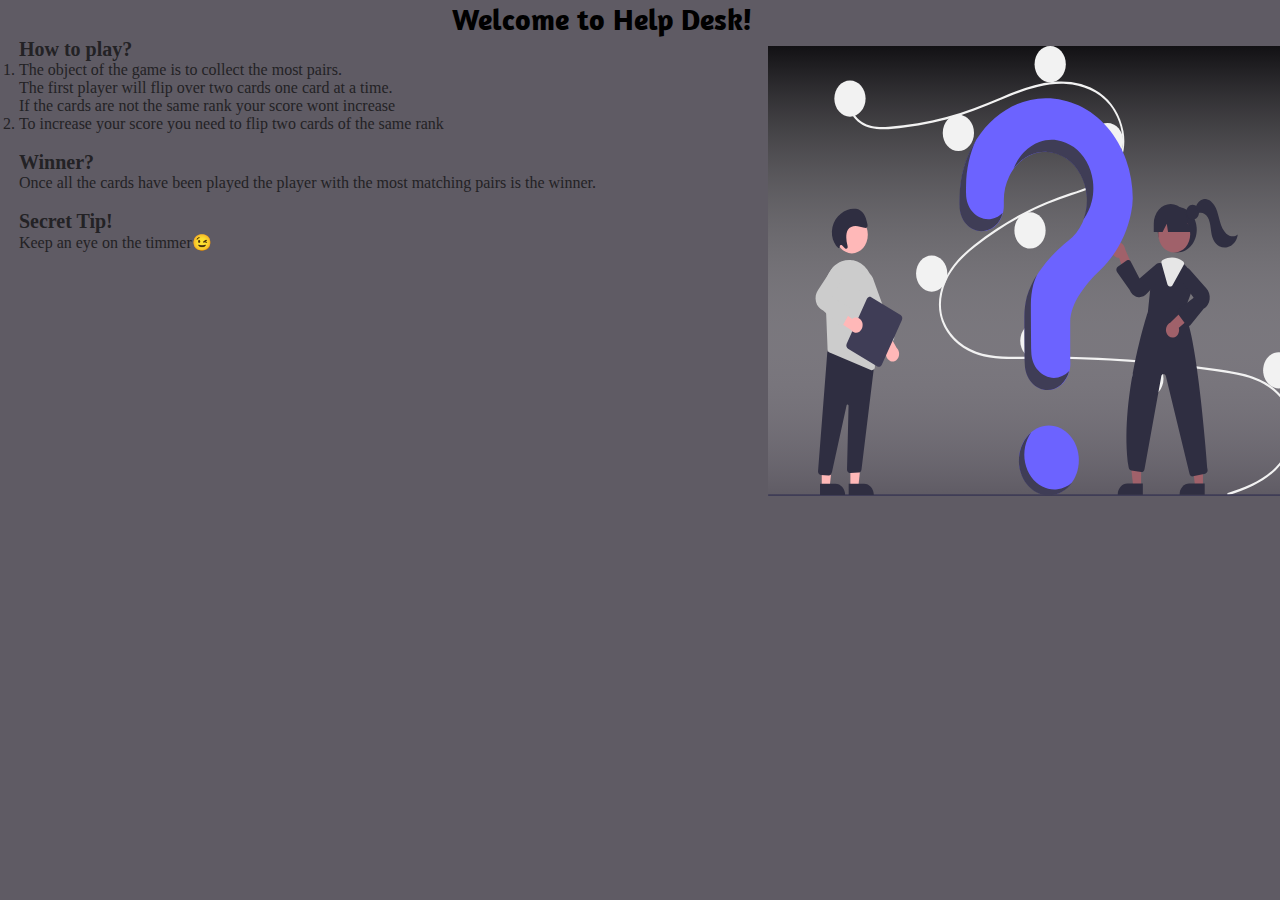
<file: help.html>
<!DOCTYPE html>
<html lang="en">
<head>
    <meta charset="UTF-8">
    <meta name="viewport" content="width=device-width, initial-scale=1.0">
    <title>HELP DESK</title>
    <link rel="stylesheet" href="help.css">
    <link rel="preconnect" href="https://fonts.gstatic.com">
    <link href="https://fonts.googleapis.com/css2?family=Amaranth:wght@700&display=swap" rel="stylesheet">
</head>
<body>
    <div class="heading">
        <h1>Welcome to Help Desk!</h1>
    </div>
    <div class="row">
        <div class="column1">
    <div class="rules">
        <div class="rulesheading">
            <div class="p1">How to play?</div>
        </div>
        <div class="allrules">
            <ol>
                <li>The object of the game is to collect the most pairs.</br>The first player will flip over two cards one card at a time.</br> If the cards are not the same rank your score wont increase</li>
                <li>To increase your score you need to flip two cards of the same rank</li>

              </ol>
            </br>
        <div class="win">
            <div class="p1">Winner?</div>
            <p>Once all the cards have been played the player with the most matching pairs is the winner.</p>
        </div>
           </br>
        <div class="tip">
            <div class="p1">Secret Tip!</div>
            <p>Keep an eye on the timmer😉</p>
        </div>

        </div>
    </div>
</div>
<div class="column2">
    <div class="animation">
    <svg width="550" height="450" viewBox="0 0 550 450" fill="none" xmlns="http://www.w3.org/2000/svg">
        <g id="undraw_Questions_re_1fy7 (1) 1" clip-path="url(#clip0)">
        <rect width="550" height="450" fill="url(#paint0_linear)"/>
        <path id="Vector" d="M280.896 449.046C297.438 449.046 310.848 433.477 310.848 414.272C310.848 395.066 297.438 379.497 280.896 379.497C264.354 379.497 250.944 395.066 250.944 414.272C250.944 433.477 264.354 449.046 280.896 449.046Z" fill="#6C63FF"/>
        <path id="Vector_2" d="M459.833 447.093C476.59 441.25 494.404 435.157 507.694 421.268C519.569 408.856 527.586 389.903 522.666 371.29C517.757 352.714 503.051 340.328 487.869 334.167C479.257 330.673 470.248 328.735 461.243 327.212C451.453 325.557 441.62 324.201 431.792 322.896C391.995 317.611 352.049 314.383 311.954 313.211C292.169 312.632 272.388 312.646 252.601 312.98C234.929 313.278 216.318 313.27 199.924 304.55C187.176 297.769 175.606 285.433 172.054 269.221C167.953 250.507 175.516 231.45 186.366 217.897C192.084 210.753 198.768 204.74 205.663 199.211C213.143 193.213 220.883 187.64 228.792 182.438C244.368 172.196 260.652 163.48 277.475 156.38C285.774 152.877 294.197 149.854 302.692 147.066C309.866 144.711 317.062 142.353 323.995 139.145C337.397 132.943 350.145 122.438 353.553 105.216C356.783 88.8936 351.337 71.1742 341.79 59.0486C330.745 45.02 314.091 38.8704 298.125 37.8754C280.2 36.7583 262.688 41.9667 245.84 48.5768C227.871 55.6269 210.289 63.7334 191.94 69.444C173.745 75.1012 155.197 79.104 136.466 81.4159C127.297 82.5495 117.85 83.8295 108.626 82.9617C100.895 82.2344 93.2044 79.5948 87.507 73.2251C82.6218 67.7634 79.7117 60.2572 80.7122 52.3358C80.8939 50.8971 82.7765 51.5087 82.5958 52.9387C81.378 62.5812 87.0235 71.4665 93.9804 76.018C102.021 81.2782 111.805 81.2854 120.756 80.6838C140.166 79.3228 159.444 76.0872 178.392 71.0107C197.009 66.0738 214.962 59.0162 232.894 51.4771C249.925 44.3169 267.337 37.3286 285.532 35.7777C301.32 34.432 317.927 37.1023 331.681 46.6811C343.769 55.0996 352.657 69.1389 355.49 85.2493C358.257 100.992 354.424 116.838 344.16 127.823C333.532 139.198 318.96 144.061 305.38 148.54C288.156 154.22 271.302 160.861 254.987 169.482C238.451 178.197 222.591 188.549 207.584 200.423C193.099 211.915 178.804 226.376 174.222 246.878C172.088 256.428 172.482 266.558 176.053 275.578C179.228 283.599 184.457 290.346 190.548 295.55C205.082 307.966 223.4 310.516 240.956 310.769C260.673 311.054 280.391 310.281 300.115 310.657C340.311 311.423 380.425 314.264 420.457 319.179C430.488 320.412 440.507 321.774 450.512 323.267C459.512 324.609 468.542 325.943 477.39 328.328C493.123 332.567 508.433 340.719 518.211 356.206C522.551 362.919 525.24 370.874 525.99 379.223C526.675 387.934 524.838 396.662 521.445 404.412C513.936 421.565 499.871 432.476 484.934 439.644C476.934 443.483 468.635 446.392 460.352 449.28C459.146 449.7 458.63 447.512 459.833 447.093L459.833 447.093Z" fill="#F2F2F2"/>
        <path id="Vector_3" d="M81.9736 70.6832C90.6043 70.6832 97.6009 62.5602 97.6009 52.5399C97.6009 42.5197 90.6043 34.3966 81.9736 34.3966C73.3428 34.3966 66.3463 42.5197 66.3463 52.5399C66.3463 62.5602 73.3428 70.6832 81.9736 70.6832Z" fill="#F2F2F2"/>
        <path id="Vector_4" d="M190.388 105.08C199.019 105.08 206.015 96.9568 206.015 86.9366C206.015 76.9163 199.019 68.7933 190.388 68.7933C181.757 68.7933 174.761 76.9163 174.761 86.9366C174.761 96.9568 181.757 105.08 190.388 105.08Z" fill="#F2F2F2"/>
        <path id="Vector_5" d="M282.198 36.2866C290.829 36.2866 297.826 28.1635 297.826 18.1433C297.826 8.12303 290.829 0 282.198 0C273.568 0 266.571 8.12303 266.571 18.1433C266.571 28.1635 273.568 36.2866 282.198 36.2866Z" fill="#F2F2F2"/>
        <path id="Vector_6" d="M339.499 113.396C348.129 113.396 355.126 105.273 355.126 95.2523C355.126 85.232 348.129 77.109 339.499 77.109C330.868 77.109 323.871 85.232 323.871 95.2523C323.871 105.273 330.868 113.396 339.499 113.396Z" fill="#F2F2F2"/>
        <path id="Vector_7" d="M262.013 202.6C270.644 202.6 277.64 194.477 277.64 184.457C277.64 174.436 270.644 166.313 262.013 166.313C253.382 166.313 246.386 174.436 246.386 184.457C246.386 194.477 253.382 202.6 262.013 202.6Z" fill="#F2F2F2"/>
        <path id="Vector_8" d="M163.691 245.69C172.322 245.69 179.319 237.567 179.319 227.547C179.319 217.527 172.322 209.404 163.691 209.404C155.061 209.404 148.064 217.527 148.064 227.547C148.064 237.567 155.061 245.69 163.691 245.69Z" fill="#F2F2F2"/>
        <path id="Vector_9" d="M267.873 312.972C276.504 312.972 283.501 304.849 283.501 294.828C283.501 284.808 276.504 276.685 267.873 276.685C259.243 276.685 252.246 284.808 252.246 294.828C252.246 304.849 259.243 312.972 267.873 312.972Z" fill="#F2F2F2"/>
        <path id="Vector_10" d="M379.869 350.77C388.5 350.77 395.496 342.647 395.496 332.627C395.496 322.607 388.5 314.484 379.869 314.484C371.238 314.484 364.242 322.607 364.242 332.627C364.242 342.647 371.238 350.77 379.869 350.77Z" fill="#F2F2F2"/>
        <path id="Vector_11" d="M510.748 342.455C519.378 342.455 526.375 334.331 526.375 324.311C526.375 314.291 519.378 306.168 510.748 306.168C502.117 306.168 495.12 314.291 495.12 324.311C495.12 334.331 502.117 342.455 510.748 342.455Z" fill="#F2F2F2"/>
        <path id="Vector_12" d="M549.225 450H0.775315C0.570082 449.999 0.373463 449.904 0.228551 449.735C0.083639 449.567 0.0022583 449.338 0.0022583 449.1C0.0022583 448.862 0.083639 448.633 0.228551 448.464C0.373463 448.296 0.570082 448.2 0.775315 448.2H549.225C549.43 448.2 549.628 448.295 549.773 448.463C549.918 448.632 550 448.861 550 449.1C550 449.339 549.918 449.568 549.773 449.736C549.628 449.905 549.43 450 549.225 450V450Z" fill="#3F3D56"/>
        <path id="Vector_13" d="M409.207 206.377C419.995 206.377 428.741 196.223 428.741 183.698C428.741 171.172 419.995 161.019 409.207 161.019C398.418 161.019 389.673 171.172 389.673 183.698C389.673 196.223 398.418 206.377 409.207 206.377Z" fill="#2F2E41"/>
        <path id="Vector_14" d="M373.11 440.072H365.127L361.329 404.324H373.112L373.11 440.072Z" fill="#A0616A"/>
        <path id="Vector_15" d="M359.425 437.424H374.821V448.678H349.732C349.732 447.2 349.982 445.736 350.47 444.371C350.957 443.006 351.671 441.765 352.571 440.72C353.471 439.675 354.54 438.846 355.716 438.28C356.892 437.715 358.152 437.424 359.425 437.424Z" fill="#2F2E41"/>
        <path id="Vector_16" d="M434.968 440.072H426.986L423.187 404.324H434.97L434.968 440.072Z" fill="#A0616A"/>
        <path id="Vector_17" d="M421.283 437.424H436.679V448.678H411.59C411.59 447.2 411.841 445.736 412.328 444.371C412.815 443.006 413.529 441.765 414.429 440.72C415.329 439.675 416.398 438.846 417.574 438.28C418.75 437.715 420.01 437.424 421.283 437.424V437.424Z" fill="#2F2E41"/>
        <path id="Vector_18" d="M406.238 206.509C415.071 206.509 422.231 198.196 422.231 187.942C422.231 177.687 415.071 169.374 406.238 169.374C397.406 169.374 390.246 177.687 390.246 187.942C390.246 198.196 397.406 206.509 406.238 206.509Z" fill="#A0616A"/>
        <path id="Vector_19" d="M415.77 266.408L422.926 247.32C424.664 242.842 425.162 237.848 424.352 233.028C423.541 228.207 421.462 223.798 418.401 220.408C417.772 219.686 417.104 219.012 416.402 218.389C412.871 215.182 408.52 213.434 404.037 213.422C401.023 213.436 398.047 214.204 395.312 215.675C395.077 215.796 394.849 215.925 394.615 216.053C394.165 216.303 393.723 216.575 393.293 216.854C390.49 218.723 388.104 221.331 386.328 224.466C384.553 227.602 383.437 231.178 383.07 234.907L379.912 265.63C379.118 268.041 350.78 355.129 360.691 421.617C360.796 422.327 361.094 422.979 361.542 423.478C361.989 423.977 362.563 424.297 363.178 424.391L373.225 425.979C373.959 426.095 374.703 425.884 375.308 425.389C375.914 424.894 376.335 424.151 376.487 423.31L393.345 330.016C393.45 329.436 393.72 328.914 394.11 328.533C394.501 328.152 394.99 327.934 395.5 327.914C396.01 327.894 396.511 328.073 396.923 328.423C397.335 328.772 397.634 329.272 397.773 329.842L421.591 427.952C421.761 428.664 422.128 429.293 422.634 429.741C423.141 430.189 423.761 430.431 424.398 430.431C424.588 430.43 424.777 430.41 424.964 430.371L437.238 427.627C437.952 427.472 438.59 427.013 439.027 426.34C439.464 425.668 439.669 424.829 439.602 423.99C437.798 400.638 428.213 283.667 415.77 266.408Z" fill="#2F2E41"/>
        <path id="Vector_20" d="M405.351 291.522C406.302 291.39 407.216 291.018 408.029 290.432C408.842 289.845 409.535 289.059 410.058 288.128C410.581 287.197 410.922 286.145 411.057 285.045C411.192 283.944 411.117 282.823 410.838 281.76L429.647 265.856L418.323 260.933L402.198 276.79C400.691 277.453 399.445 278.734 398.697 280.391C397.949 282.048 397.75 283.966 398.139 285.782C398.528 287.598 399.477 289.185 400.806 290.243C402.135 291.301 403.752 291.756 405.351 291.522V291.522Z" fill="#A0616A"/>
        <g id="womens_hand">
        <path id="Vector_21" d="M344.087 203.394C343.976 204.498 344.075 205.616 344.376 206.671C344.678 207.726 345.175 208.691 345.833 209.498C346.491 210.306 347.293 210.936 348.183 211.345C349.073 211.753 350.03 211.93 350.985 211.863L359.925 236.804L366.687 225.167L357.161 203.266C356.958 201.41 356.175 199.705 354.961 198.474C353.747 197.243 352.187 196.572 350.575 196.588C348.964 196.604 347.413 197.305 346.217 198.559C345.021 199.814 344.263 201.534 344.087 203.394L344.087 203.394Z" fill="#A0616A"/>
        <path id="Vector_22" d="M371.475 251.148C370.754 251.148 370.034 251.065 369.327 250.903C367.616 250.525 366.012 249.664 364.655 248.396C363.298 247.128 362.231 245.493 361.547 243.633L349.023 225.903C348.758 225.528 348.566 225.092 348.458 224.624C348.35 224.155 348.33 223.666 348.398 223.187C348.467 222.709 348.623 222.254 348.855 221.851C349.088 221.448 349.392 221.108 349.747 220.853L358.657 214.449C358.986 214.213 359.352 214.054 359.734 213.983C360.116 213.911 360.507 213.929 360.883 214.033C361.259 214.138 361.614 214.328 361.926 214.593C362.239 214.858 362.503 215.192 362.704 215.576L371.531 232.46L388.436 217.955C389.782 217.136 391.337 216.906 392.816 217.308C394.296 217.709 395.602 218.716 396.496 220.143C397.389 221.57 397.81 223.323 397.683 225.081C397.555 226.84 396.887 228.486 395.8 229.719L378.928 247.588C376.945 249.869 374.266 251.149 371.475 251.148Z" fill="#2F2E41"/>
        </g>
        <path id="Vector_23" d="M420.368 280.097C420.345 280.097 420.322 280.097 420.299 280.096C419.888 280.085 419.484 279.973 419.113 279.769C418.741 279.564 418.411 279.271 418.143 278.909L410.221 268.18C409.951 267.814 409.752 267.386 409.635 266.925C409.518 266.463 409.487 265.978 409.543 265.501C409.6 265.024 409.743 264.567 409.963 264.159C410.183 263.751 410.476 263.402 410.821 263.135L425.655 251.654L412.216 232.896C411.434 231.383 411.148 229.594 411.408 227.856C411.669 226.118 412.459 224.546 413.635 223.429C414.812 222.311 416.295 221.723 417.814 221.77C419.333 221.817 420.787 222.498 421.91 223.687L438.242 242.217C439.528 243.581 440.509 245.286 441.102 247.186C441.695 249.087 441.882 251.126 441.646 253.129C441.411 255.132 440.761 257.039 439.751 258.685C438.741 260.332 437.402 261.67 435.849 262.584L422.5 279.029C422.226 279.366 421.896 279.635 421.529 279.818C421.162 280.002 420.767 280.097 420.368 280.097Z" fill="#2F2E41"/>
        <path id="Vector_24" d="M402.172 240.561C402.045 240.561 401.918 240.551 401.792 240.533C401.24 240.455 400.719 240.195 400.291 239.783C399.863 239.372 399.545 238.827 399.376 238.213L393.423 217.023C393.273 216.488 393.296 215.907 393.487 215.39C393.678 214.872 394.024 214.452 394.461 214.208L394.654 214.102C394.829 214.005 395.002 213.909 395.179 213.818C397.955 212.323 400.977 211.544 404.037 211.532C408.009 211.541 411.893 212.896 415.211 215.431C415.656 215.775 415.967 216.307 416.077 216.915C416.187 217.522 416.086 218.155 415.798 218.677L404.631 238.988C404.369 239.471 404.006 239.868 403.576 240.143C403.146 240.418 402.663 240.562 402.172 240.561V240.561Z" fill="#E6E6E6"/>
        <path id="Vector_25" d="M424.608 173.573C428.138 173.573 431 170.25 431 166.152C431 162.053 428.138 158.731 424.608 158.731C421.077 158.731 418.216 162.053 418.216 166.152C418.216 170.25 421.077 173.573 424.608 173.573Z" fill="#2F2E41"/>
        <path id="Vector_26" d="M402.695 157.995C398.205 157.995 393.899 160.065 390.724 163.752C387.549 167.438 385.766 172.437 385.766 177.65V185.966H394.575L398.789 177.65L400.053 185.966H426.787L419.625 177.65C419.625 172.437 417.841 167.438 414.666 163.752C411.491 160.065 407.185 157.995 402.695 157.995V157.995Z" fill="#2F2E41"/>
        <path id="Vector_27" d="M427.893 161.069C428.6 158.502 430.063 156.308 432.026 154.87C433.989 153.433 436.325 152.845 438.624 153.21C442.698 154 445.918 157.802 447.837 162.048C449.756 166.294 450.643 171.046 451.933 175.601C453.223 180.156 455.052 184.736 458.309 187.684C461.566 190.633 466.564 191.433 469.763 188.399C469.397 191.561 468.185 194.508 466.297 196.826C464.41 199.143 461.943 200.713 459.245 201.313C456.546 201.914 453.754 201.514 451.262 200.171C448.771 198.827 446.706 196.609 445.36 193.828C443.672 190.342 443.236 186.256 442.736 182.299C442.235 178.342 441.585 174.248 439.57 171.004C437.555 167.761 433.783 165.642 430.582 167.12L427.893 161.069Z" fill="#2F2E41"/>
        <g id="question_mark">
        <path id="Vector_28" d="M277.688 52.1646C230.876 52.5485 192.547 96.7138 191.882 151.058C191.876 151.56 191.873 155.088 191.874 159.702C191.874 166.467 194.189 172.956 198.31 177.74C202.43 182.524 208.018 185.212 213.846 185.213H213.846C216.734 185.212 219.595 184.55 222.263 183.266C224.932 181.981 227.356 180.099 229.397 177.726C231.439 175.353 233.058 172.537 234.161 169.437C235.265 166.338 235.831 163.016 235.829 159.663C235.827 156.524 235.825 154.351 235.825 154.218C235.824 145.819 237.705 137.565 241.285 130.266C244.865 122.968 250.02 116.877 256.242 112.593C262.464 108.309 269.54 105.979 276.773 105.833C284.006 105.687 291.147 107.729 297.494 111.759C303.841 115.789 309.175 121.667 312.971 128.817C316.768 135.966 318.896 144.139 319.146 152.533C319.397 160.927 317.761 169.252 314.4 176.689C311.038 184.126 306.067 190.419 299.976 194.949L299.983 194.96C299.983 194.96 268.71 218.334 259.176 250.399L259.184 250.402C257.507 256.97 256.658 263.786 256.662 270.637C256.662 273.454 256.804 298.095 257.08 318.095C257.177 324.996 259.606 331.577 263.844 336.416C268.082 341.256 273.789 343.968 279.733 343.966H279.733C282.72 343.966 285.678 343.28 288.436 341.948C291.194 340.616 293.697 338.664 295.803 336.204C297.909 333.744 299.574 330.825 300.705 327.615C301.835 324.405 302.407 320.967 302.389 317.499C302.293 299.183 302.241 277.855 302.241 276.307C302.241 256.618 318.601 237.001 332.04 224.208C347.515 209.476 358.651 189.401 363.123 166.755C364.113 162.092 364.659 157.318 364.751 152.517C364.751 139.277 362.494 126.168 358.111 113.945C353.728 101.723 347.305 90.6275 339.212 81.2994C331.119 71.9713 321.517 64.5946 310.958 59.5943C300.398 54.594 289.091 52.0689 277.688 52.1646V52.1646Z" fill="#6C63FF"/>
        <path id="Vector_29" d="M220.05 173.146C214.222 173.145 208.634 170.457 204.513 165.673C200.393 160.889 198.078 154.401 198.078 147.635C198.077 143.021 198.08 139.493 198.086 138.991C198.271 123.187 201.7 107.661 208.087 93.7021C197.593 110.381 191.823 130.434 191.575 151.087C191.569 151.589 191.566 155.116 191.566 159.731C191.567 166.496 193.882 172.985 198.002 177.769C202.122 182.553 207.711 185.241 213.538 185.242V185.242C218.327 185.24 222.984 183.423 226.802 180.068C230.62 176.712 233.39 172.002 234.692 166.652C230.669 170.841 225.454 173.154 220.05 173.146V173.146Z" fill="#3F3D56"/>
        <path id="Vector_30" d="M279.177 105.918C285.914 106.292 292.472 108.558 298.288 112.523C304.104 116.487 309.005 122.031 312.569 128.678C316.133 135.326 318.255 142.879 318.751 150.688C319.248 158.497 318.104 166.329 315.419 173.512C319.303 168.216 322.158 162.01 323.788 155.317C325.419 148.625 325.788 141.602 324.869 134.729C323.951 127.855 321.766 121.293 318.465 115.489C315.164 109.684 310.823 104.775 305.74 101.094C300.656 97.4142 294.949 95.0498 289.007 94.1625C283.065 93.2753 277.028 93.886 271.307 95.9531C265.587 98.0202 260.318 101.495 255.859 106.141C251.4 110.786 247.857 116.493 245.47 122.873C249.595 117.239 254.78 112.78 260.624 109.841C266.468 106.901 272.815 105.559 279.177 105.918V105.918Z" fill="#3F3D56"/>
        <path id="Vector_31" d="M285.937 331.9C279.992 331.901 274.286 329.19 270.048 324.35C265.81 319.51 263.38 312.93 263.284 306.029C263.008 286.029 262.866 261.387 262.866 258.571C262.862 251.72 263.711 244.904 265.388 238.335L265.38 238.333C266.37 235.036 267.565 231.827 268.957 228.731C264.685 235.342 261.284 242.654 258.868 250.428L258.876 250.431C257.2 256.999 256.35 263.815 256.354 270.666C256.354 273.483 256.497 298.124 256.773 318.124C256.869 325.025 259.298 331.605 263.536 336.445C267.774 341.285 273.481 343.997 279.426 343.995V343.995C284.327 343.994 289.096 342.148 293.018 338.734C296.939 335.32 299.801 330.522 301.175 325.06C297.01 329.469 291.574 331.909 285.937 331.9V331.9Z" fill="#3F3D56"/>
        </g>
        <path id="Vector_32" d="M82.3956 440.417L90.3779 440.416L94.176 404.668L82.3937 404.669L82.3956 440.417Z" fill="#FFB8B8"/>
        <path id="Vector_33" d="M105.774 449.022L80.6851 449.023L80.6846 437.769L96.08 437.768C98.6509 437.768 101.116 438.954 102.934 441.064C104.752 443.174 105.774 446.037 105.774 449.022V449.022L105.774 449.022Z" fill="#2F2E41"/>
        <path id="Vector_34" d="M53.7456 440.417L61.7279 440.416L65.526 404.668L53.7436 404.669L53.7456 440.417Z" fill="#FFB8B8"/>
        <path id="Vector_35" d="M77.1238 449.022L52.035 449.023L52.0345 437.769L67.43 437.768C70.0008 437.768 72.4664 438.954 74.2843 441.064C76.1023 443.174 77.1237 446.037 77.1238 449.022V449.022L77.1238 449.022Z" fill="#2F2E41"/>
        <path id="Vector_36" d="M60.7214 429.422L52.924 428.946C52.5219 428.922 52.1281 428.805 51.7652 428.602C51.4023 428.4 51.0777 428.116 50.8101 427.766C50.5425 427.417 50.3373 427.01 50.2063 426.568C50.0753 426.126 50.0211 425.658 50.047 425.191L59.3665 305.396L102.284 318.841L106.418 317.532L93.488 423.583C93.3778 424.38 93.0366 425.111 92.5207 425.653C92.0047 426.195 91.3449 426.517 90.6502 426.565L82.2448 427.019C81.8245 427.046 81.4039 426.972 81.0096 426.801C80.6154 426.63 80.256 426.365 79.9542 426.024C79.6524 425.684 79.4148 425.274 79.2564 424.821C79.0979 424.369 79.0221 423.883 79.0337 423.394L80.5567 359.744C80.5638 359.45 80.4757 359.163 80.3098 358.94C80.1439 358.718 79.9121 358.575 79.6602 358.541C79.4083 358.507 79.1545 358.583 78.9489 358.756C78.7432 358.928 78.6006 359.184 78.5491 359.472L63.8614 426.611C63.7228 427.408 63.3505 428.124 62.808 428.638C62.2654 429.151 61.5863 429.43 60.8863 429.428C60.8317 429.428 60.7767 429.426 60.7214 429.422Z" fill="#2F2E41"/>
        <path id="Vector_37" d="M83.8288 207.378C92.6613 207.378 99.8214 199.065 99.8214 188.81C99.8214 178.556 92.6613 170.243 83.8288 170.243C74.9963 170.243 67.8362 178.556 67.8362 188.81C67.8362 199.065 74.9963 207.378 83.8288 207.378Z" fill="#FFB8B8"/>
        <path id="Vector_38" d="M57.2022 243.36L58.9606 287.409L59.5963 303.434C59.6216 304.132 59.8257 304.805 60.1823 305.367C60.5389 305.929 61.0318 306.355 61.5981 306.591L102.839 323.935C103.172 324.079 103.525 324.151 103.88 324.147C104.286 324.149 104.689 324.057 105.063 323.874C105.438 323.692 105.777 323.424 106.061 323.086C106.344 322.748 106.566 322.348 106.713 321.908C106.86 321.468 106.929 320.999 106.917 320.527L105.226 241.327C105.115 234.829 103.055 228.579 99.4004 223.656C95.7461 218.732 90.7268 215.443 85.2077 214.356C84.8088 214.285 84.4029 214.214 83.9971 214.152C80.5748 213.658 77.101 214.042 73.82 215.275C70.5391 216.508 67.5308 218.561 65.0066 221.289C62.393 224.08 60.3393 227.503 58.9907 231.317C57.6421 235.131 57.0315 239.242 57.2022 243.36L57.2022 243.36Z" fill="#CCCCCC"/>
        <path id="Vector_39" d="M122.539 315.146C121.564 314.794 120.672 314.183 119.937 313.361C119.201 312.538 118.641 311.528 118.301 310.41C117.962 309.291 117.852 308.096 117.981 306.92C118.11 305.744 118.473 304.619 119.043 303.635L105.058 282.044L117.126 281.177L128.557 301.813C129.78 302.911 130.632 304.475 130.962 306.229C131.292 307.984 131.079 309.817 130.361 311.408C129.643 312.998 128.466 314.245 127.036 314.928C125.605 315.612 124.013 315.689 122.539 315.146H122.539Z" fill="#FFB8B8"/>
        <path id="Vector_40" d="M112.706 299.728C112.336 299.553 111.999 299.295 111.715 298.968C111.431 298.641 111.205 298.253 111.051 297.824L89.9818 239.543C89.5684 238.402 89.3527 237.177 89.3471 235.939C89.3415 234.702 89.546 233.474 89.9491 232.328C90.3521 231.182 90.9457 230.14 91.696 229.26C92.4463 228.38 93.3385 227.681 94.3216 227.202C95.3048 226.723 96.3597 226.473 97.4259 226.468C98.4922 226.462 99.5489 226.701 100.536 227.17C101.523 227.638 102.42 228.328 103.177 229.2C103.934 230.072 104.536 231.108 104.948 232.25L126.017 290.532C126.329 291.396 126.332 292.368 126.027 293.235C125.722 294.102 125.133 294.794 124.389 295.157L115.035 299.715C114.667 299.896 114.272 299.99 113.872 299.992C113.472 299.995 113.076 299.905 112.706 299.728L112.706 299.728Z" fill="#CCCCCC"/>
        <g id="mans_hand">
        <path id="Vector_41" d="M78.687 297.672L98.9239 252.685C99.3142 251.82 99.9841 251.17 100.787 250.877C101.589 250.585 102.459 250.674 103.205 251.125L132.579 268.936C133.324 269.389 133.884 270.167 134.136 271.099C134.388 272.031 134.311 273.04 133.922 273.906L113.686 318.893C113.295 319.759 112.625 320.409 111.823 320.701C111.02 320.994 110.15 320.904 109.404 320.453L80.0306 302.643C79.2854 302.189 78.7255 301.412 78.4736 300.48C78.2217 299.548 78.2984 298.538 78.687 297.672Z" fill="#3F3D56"/>
        <path id="Vector_42" d="M94.212 276.363C93.8522 275.253 93.274 274.256 92.5235 273.452C91.773 272.648 90.871 272.059 89.8895 271.731C88.9079 271.403 87.874 271.347 86.8703 271.565C85.8665 271.784 84.9207 272.272 84.1083 272.991L64.7184 258.057L64.6855 272.096L83.1034 284.124C84.1201 285.478 85.5148 286.372 87.0428 286.651C88.5708 286.93 90.1346 286.575 91.4599 285.649C92.7851 284.723 93.7873 283.285 94.2905 281.587C94.7938 279.889 94.766 278.039 94.212 276.363V276.363Z" fill="#FFB8B8"/>
        <path id="Vector_43" d="M70.9979 279.009L55.1513 264.436C53.4371 263.768 51.888 262.626 50.6373 261.11C49.3865 259.594 48.4714 257.748 47.9704 255.73C47.4695 253.713 47.3976 251.585 47.7611 249.528C48.1246 247.471 48.9125 245.548 50.0572 243.923L64.4455 222.03C65.4454 220.612 66.8515 219.658 68.407 219.344C69.9625 219.03 71.5633 219.377 72.9169 220.32C74.2704 221.264 75.2863 222.741 75.7789 224.483C76.2714 226.224 76.2076 228.113 75.5992 229.805L64.2149 251.426L80.9452 260.638C81.3342 260.853 81.6797 261.16 81.9587 261.541C82.2378 261.922 82.4441 262.367 82.564 262.847C82.6839 263.327 82.7146 263.831 82.6543 264.326C82.5939 264.821 82.4437 265.296 82.2137 265.718L75.4603 278.127C75.232 278.546 74.9304 278.904 74.5752 279.179C74.22 279.454 73.8191 279.639 73.3983 279.723C73.3816 279.726 73.3648 279.729 73.3479 279.732C72.9345 279.805 72.5126 279.778 72.1084 279.654C71.7042 279.529 71.3263 279.31 70.9979 279.009V279.009Z" fill="#CCCCCC"/>
        </g>
        <path id="Vector_44" d="M71.7444 201.243C71.6757 201.01 71.654 200.762 71.6807 200.518C71.7075 200.273 71.7821 200.039 71.8987 199.834C72.0154 199.628 72.1711 199.456 72.3538 199.331C72.5366 199.206 72.7416 199.131 72.9531 199.112C73.3862 199.139 73.8101 199.268 74.1992 199.491C74.5882 199.714 74.9343 200.026 75.2165 200.409C75.7953 201.183 76.4691 201.855 77.2163 202.402C77.9899 202.855 79.0391 202.79 79.4802 201.927C79.8943 201.117 79.6106 200.031 79.3598 199.09C78.7218 196.694 78.3648 194.21 78.2985 191.704C78.2263 188.907 78.5662 185.987 79.9001 183.805C81.6217 180.99 84.6999 179.921 87.6132 179.998C90.5264 180.076 93.3923 181.12 96.2779 181.78C97.2741 182.008 98.4451 182.124 99.1114 181.228C99.8198 180.275 99.5596 178.732 99.2583 177.445C98.4763 174.106 97.6467 170.653 95.8299 167.956C93.8654 165.153 91.0593 163.319 87.9766 162.823C85.0171 162.397 82.0128 162.793 79.2108 163.978C74.6456 165.649 70.6285 168.898 67.6968 173.291C64.6747 177.962 63.3688 183.833 64.0647 189.62C64.7446 194.659 67.0448 199.213 70.5017 202.361L71.7444 201.243Z" fill="#2F2E41"/>
        <path id="Vector_45" d="M274.297 440.564C270.042 438.413 266.276 435.143 263.296 431.012C260.316 426.881 258.204 422.003 257.126 416.762C256.048 411.521 256.034 406.061 257.085 400.813C258.136 395.565 260.223 390.672 263.182 386.521C259.752 389.429 256.893 393.15 254.797 397.439C252.7 401.727 251.413 406.484 251.021 411.394C250.628 416.304 251.14 421.255 252.522 425.918C253.904 430.58 256.124 434.849 259.036 438.439C261.947 442.03 265.483 444.86 269.408 446.743C273.334 448.625 277.559 449.517 281.804 449.359C286.05 449.201 290.217 447.996 294.031 445.825C297.844 443.654 301.216 440.566 303.923 436.766C299.701 440.348 294.744 442.584 289.546 443.251C284.348 443.917 279.091 442.991 274.297 440.564V440.564Z" fill="#3F3D56"/>
        </g>
        <defs>
        <linearGradient id="paint0_linear" x1="275" y1="0" x2="275" y2="450" gradientUnits="userSpaceOnUse">
        <stop stop-color="#121114"/>
        <stop offset="1" stop-color="white" stop-opacity="0"/>
        </linearGradient>
        <clipPath id="clip0">
        <rect width="550" height="450" fill="white"/>
        </clipPath>
        </defs>
        </svg>
    </div>
</div>
</div>



</body>
</html>
</file>
<file: help.css>
*{
    margin: 0;
    padding: 0;
    box-sizing: border-box;
    background-color: rgb(95, 91, 100);
    position: relative;


}
.row {
    display: flex;
    
    flex-direction: row;
    
}
.column1 {
    width: 60%;


}
.column2 {
    width: 40%;
    
    }
.animation{


    position: absolute;
    top: 8px;
    


}
li,p 
{
    font-size: 16px;
    font-family: 'Poor Story', cursive;

}
.heading{
    text-align: center;
    padding-right: 2cm;
    font-family: 'Amaranth', sans-serif;

}
h1
{
    font-size: 30px;
}
.p1
{
        font-size: 20px;
        font-weight: bold;
}

.rules{
    padding-left: 0.5cm;
    font-family: 'Poor Story', cursive;
    color: rgb(35, 34, 37);

}

#question_mark{

    animation: question 1s ease infinite;

}

@keyframes question{
    from{
       transform: rotateX(0deg);
    }

    to{
        transform: rotateX(40deg);
    }
}

#womens_hand{

    animation: women 1s ease infinite;
    transform-origin: center;
}

@keyframes women{
    from{
       transform: rotateX(0deg);
    }

    to{
        transform: rotateX(40deg);
    }
}

#mans_hand{

    animation: man 1s ease infinite;
    transform-origin: center;
}

@keyframes man{
    from{
       transform: rotateY(0deg);
    }

    to{
        transform: rotateY(28deg);
    }
}

@media screen and (max-width: 375px) {
    .animation svg{
        width: 200px;
        height: 200px;
    }
    .column1{
        width: 40%;
    }
    .column2{
        width: 60%;
    }
    li,p
    {
        font-size: 10px;
    }
    .p1{
        font-size: 15px;
    }
    .animation{
        top: 1px;
    }

}

@media screen and (min-width: 375px) and (max-width: 510px) {
    .animation svg{
        width: 250px;
        height: 200px;
    }
    .column1{
        width: 40%;
    }
    .column2{
        width: 60%;
    }
    li,p
    {
        font-size: 10px;
    }
    .p1{
        font-size: 15px;
    }
    .animation{
        top: 1px;
    }

}
</file>
